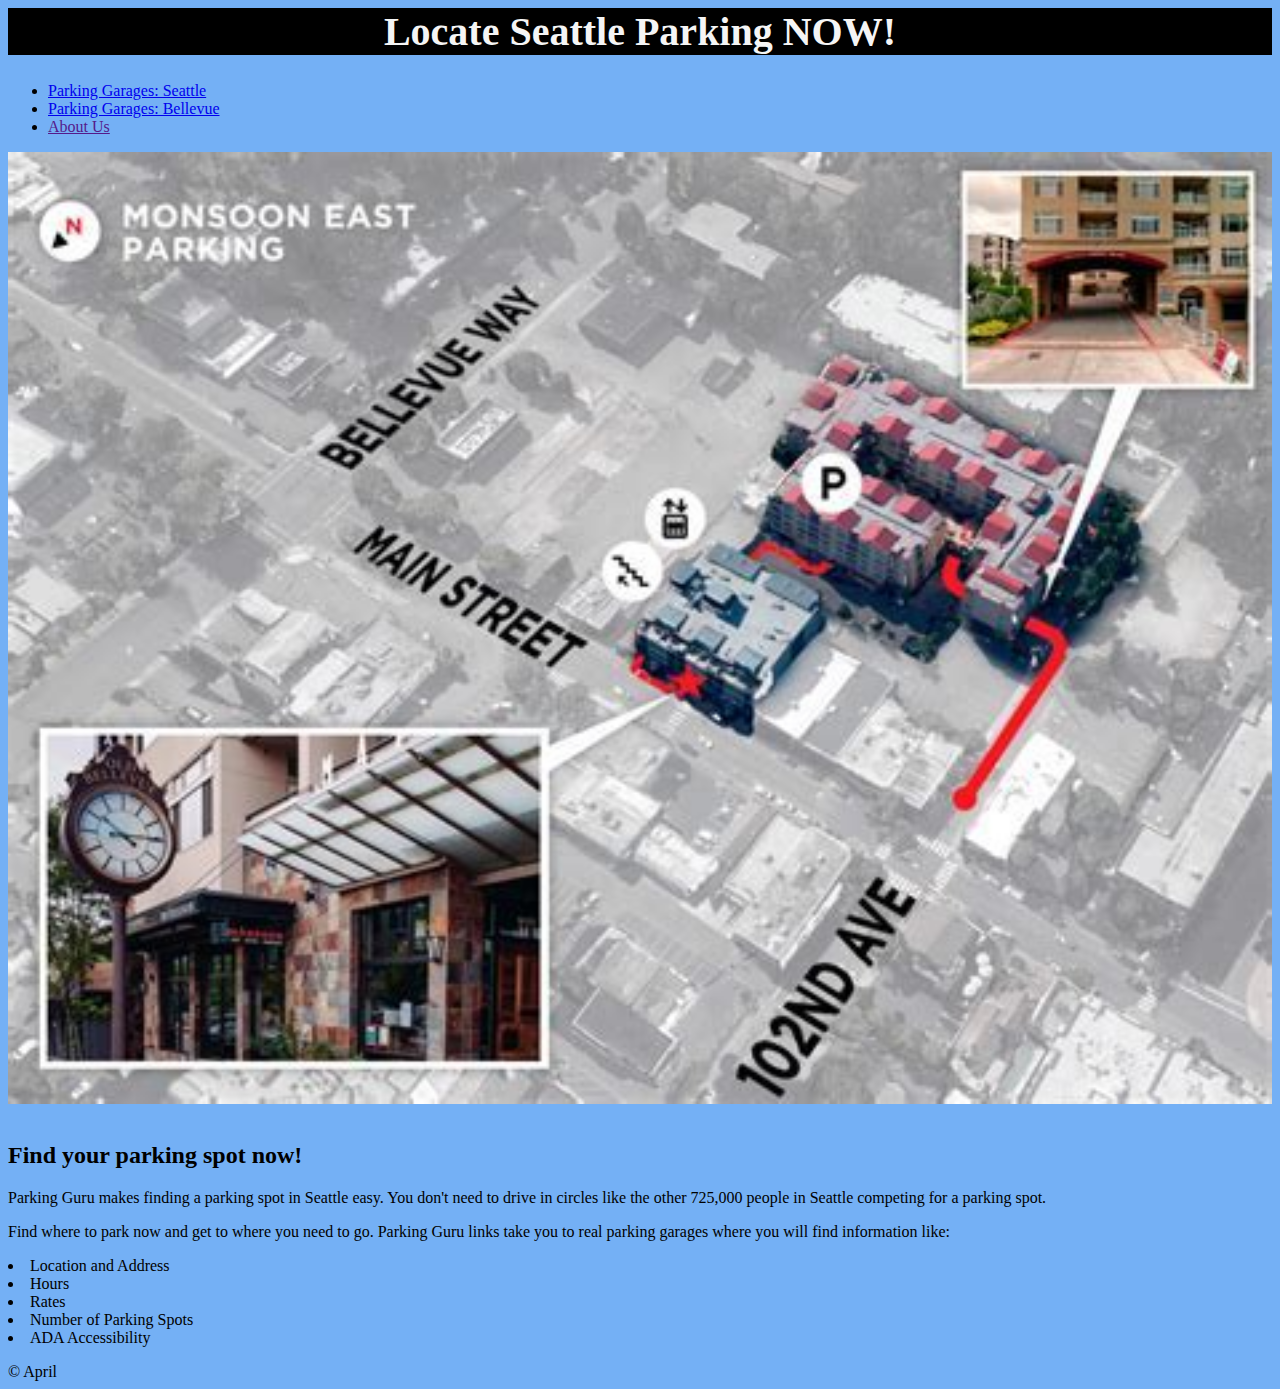
<file: ParkingGarageProjectHTML.html>
<index.html>
<html>
    <head>
        <title>Seattle Parking Guru</title>
        <link REL="StyleSheet" TYPE="text/css" HREF="CSSSampleProject.css">
    </head>
    <body>
        <header>
            <h1>Locate Seattle Parking NOW!</h1>
        </header>
        <nav>
            <ul>
              <li><a href="ParkingGarageProjectHTML.html">Parking Garages: Seattle</a></li>
              <li><a href="index.html">Parking Garages: Bellevue</a></li>
              <li><a href="">About Us</a></li>
            </ul>
        </nav>
        <section>
            <img
            id="parkingpicture" src="BellevueParkingGarageImageB.jpg"/><br/>
                <article>
                  <h2>Find your parking spot now!</h2>
                  <p>
                Parking Guru makes finding a parking spot in Seattle easy. You don't need to drive in circles like the other 725,000 people in Seattle competing for a parking spot.
                  </p>
                  <p>
                Find where to park now and get to where you need to go.  Parking Guru links take you to real parking garages where you will find information like:
                  </p>
                  <li>Location and Address</li>
                  <li class="textcolor">Hours</li>
                  <li class="textcolor">Rates</li>
                  <li class="textcolor">Number of Parking Spots</li>
                  <li class="textcolor">ADA Accessibility</li>    
                  <p>
</p>
                </article>
        </section>

        <footer>
        &#169; April
        </footer>

    </body>
</html>
</file>
<file: CSSSampleProject.css>
html{
    background-color: rgb(116, 176, 245)
}
.center {
    margin: auto;
    width: 100%;
    border: 3px solid green;
    padding: 200px;
    <img src="BellevueParkingGarageImage.jpg"/><br/>
}
li{
    color:black);
}
.textcolor{
    color:black);
}
#sizeoftexttext{
    font-size: 14px;
color:black;
}
#parkingpicture {
display: block;
margin-left: auto;
margin-right: auto;
width: 100%;
}
#body {
    width: 900%;
}
header {
    color:whitesmoke;
background-color: black;
text-align: center;
font-size: 20px;
display: block;
}
</file>
